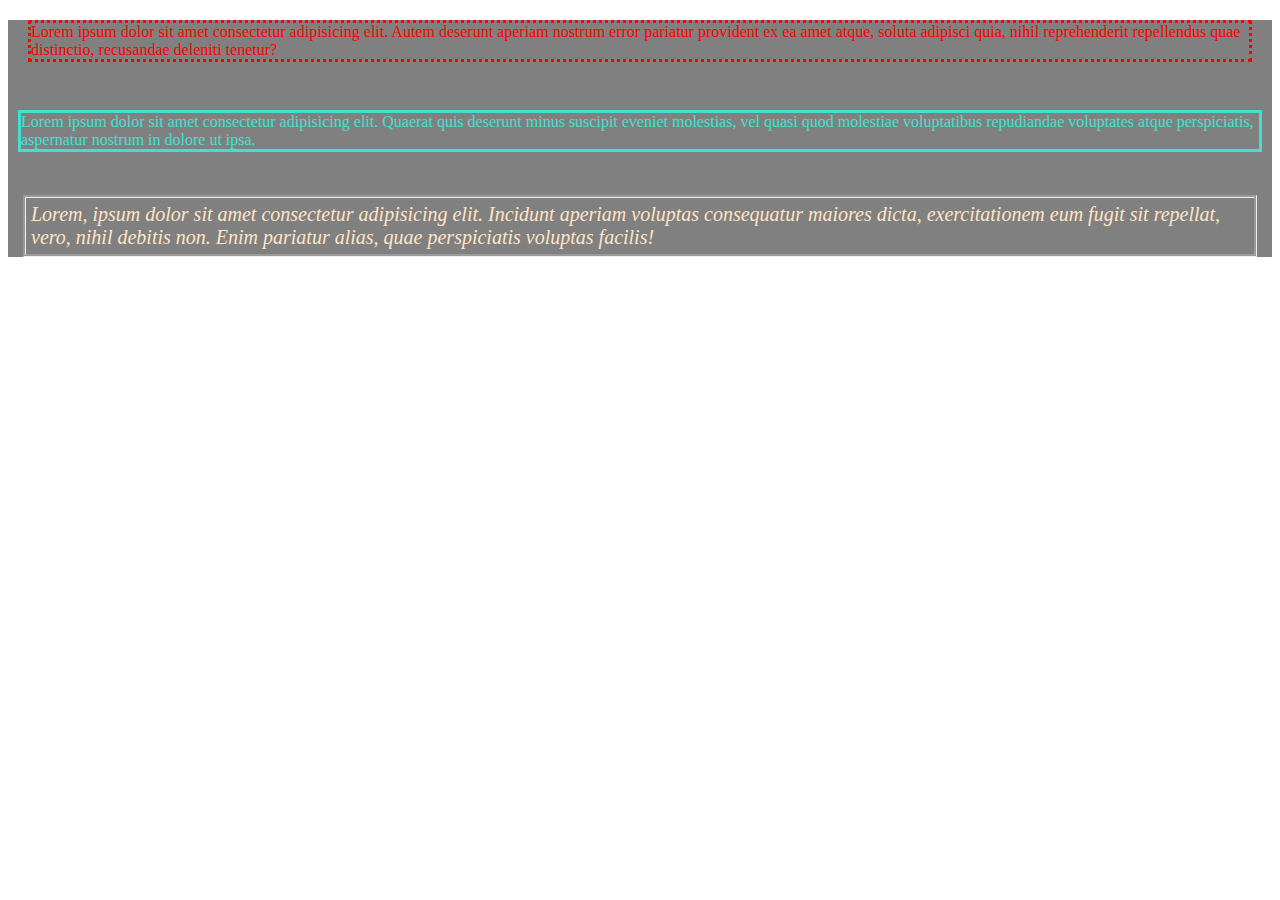
<file: day2.html>
<!DOCTYPE html>
<html>
    <head>
        <title>CSS</title>
        <link rel="stylesheet" href="day2.css"></link>
    </head>
    <style>
        .one{
             color:turquoise;
             margin:10px;
             border-style:solid;
        }
    </style>
      <body>
          <div style="background-color:grey;">
               <p style="color:red;border-style:dotted;margin:20px;">
                   Lorem ipsum dolor sit amet consectetur adipisicing elit. Autem deserunt aperiam nostrum error pariatur provident ex ea amet atque, soluta adipisci quia, nihil reprehenderit repellendus quae distinctio, recusandae deleniti tenetur?
               </p>

            <br/>

               <p class="one">
                   Lorem ipsum dolor sit amet consectetur adipisicing elit. Quaerat quis deserunt minus suscipit eveniet molestias, vel quasi quod molestiae voluptatibus repudiandae voluptates atque perspiciatis, aspernatur nostrum in dolore ut ipsa.
               </p>

               <br/>

               <p class="two">
                  <i> Lorem, ipsum dolor sit amet consectetur adipisicing elit. Incidunt aperiam voluptas consequatur maiores dicta, exercitationem eum fugit sit repellat, vero, nihil debitis non. Enim pariatur alias, quae perspiciatis voluptas facilis!</i>
               </p>
          </div>
      </body>
</html>
</file>
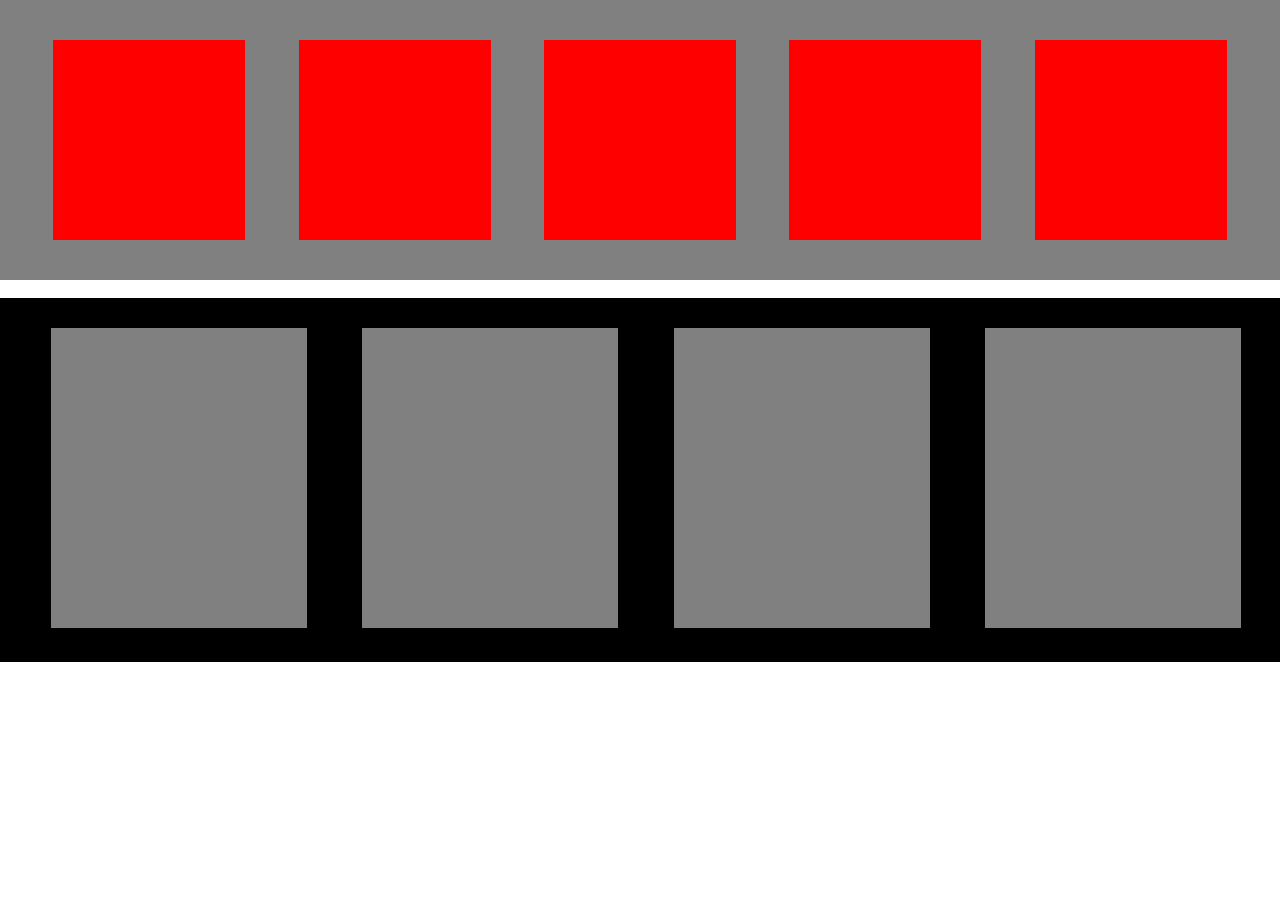
<file: flexbox.html>
<!DOCTYPE html>
<html>
    <head>
    <title>flexbox</title>
    <link rel="stylesheet" href="flexbox.css"></link>
    </head>
    <body>
        <div class="parent">
            <div class="ele"></div>
            <div class="ele"></div>
            <div class="ele"></div>
            <div class="ele"></div>
            <div class="ele"></div>
        </div>
    </br>
        <div class="one">
            <div class="child"></div>
            <div class="child"></div>
            <div class="child"></div>
            <div class="child"></div>
        </div>
    </body>
</html>
</file>
<file: day2.css>
.two{
    color:bisque;
    font-size:20px;
    border-style:groove;
    margin:15px;
    padding:5px;
}
</file>
<file: flexbox.css>
*{
    margin:0px;
    padding:0px;
}

.parent{
    width:100%;
    background-color:gray;
    padding-top:40px;
    padding-bottom:40px;
    display:flex;
    justify-content:space-evenly;
    align-items:center;
}
.ele{
    height:200px;
    width:15%;
    background-color:red;
}

.one{
    width:100%;
    background-color:black;
    padding-top:30px;
    padding-bottom:30px;
}
.child{
    height:300px;
    width:20%;
    background-color:gray;
    display:inline-block;
    margin-left:4%;
}
</file>
